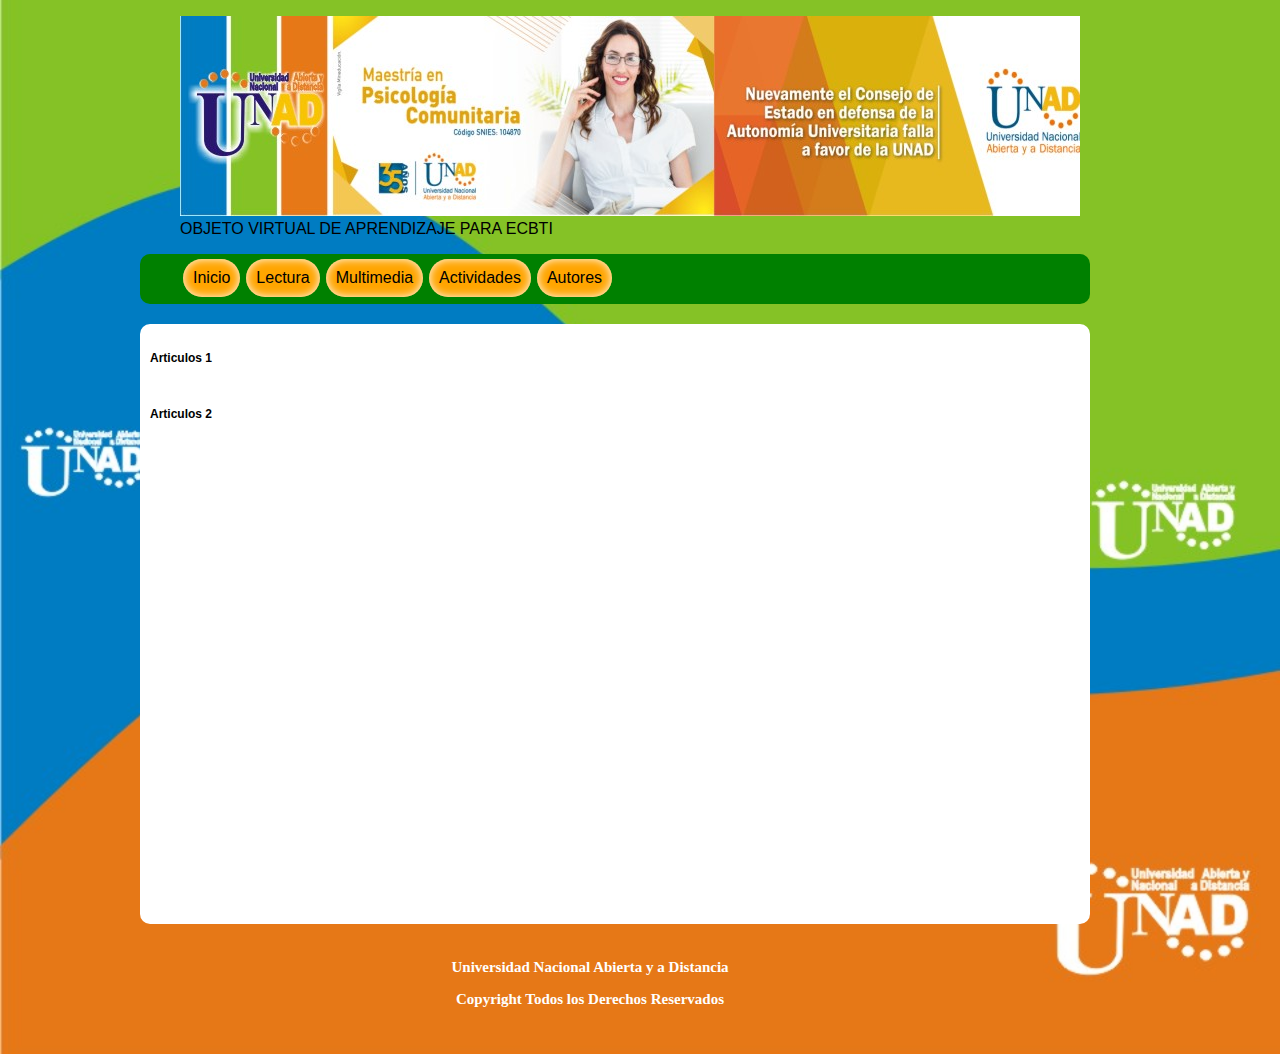
<file: index.html>
<!DOCTYPE html>


<html lang="es" class"no-js">


<head>
	
	<meta charset="UTF-8">
	<meta content="JORGE ALBERTO VARGAS" name="author"/>
    <meta content="Objeto Virtual de Aprendizje de la Ecuela de Ciencias Basicas Tecnologicas e Ingenieria " name="description" />
    <meta content="OVA, UNAD, ECBTI" name="keywords" />
	<title>OBJETO VIRTUAL DE APRENDIZAJE PARA ECBTI</title>
	<link rel="stylesheet" href="css/normalize.css">
	<link rel="stylesheet" href="css/style.css">

</head>


<body>	

<Div id="contenidos">
	<header>

<figure>
			<img src="img/Baner.jpg" alt="OVA">
			<figcaption>
				<span>
				<a href="" class="menu">OBJETO VIRTUAL DE APRENDIZAJE PARA ECBTI</a>
				</span>
			</figcaption>
		</figure>
		
	</header>

<nav>
	<ul class="menu">
		<li><a href="" class="menu">Inicio</a></li>
		<li><a href=""class="menu">Lectura</a></li>
		<li><a href="" class="menu">Multimedia</a></li>
		<li><a href="" class="menu">Actividades</a></li>
		<li><a href="" class="menu">Autores</a></li>
	</ul>
</nav>

<section>
	<article>
		<p>Articulos 1</p>
    </article>

	<article>
		<p>Articulos 2</p>
    </article>


</section>


<Footer><h3>Universidad Nacional Abierta y a Distancia</h3>
<h3>Copyright Todos los Derechos Reservados</h3></Footer>






</Div>
</body>


<script src="js/modernizr.js"></script>   
<script src="js/prefixfree.min.js"></script>
<script src="js/jquery-2.1.1.js"></script>   





</html>
</file>
<file: css/style.css>
#contenidos{
	width: 1000px;
	height: auto;
	margin: auto;
	position: relative;
	

}


/*ETIQUETAS*/
body{
background-image: url(../img/Fondo.JPG);
background-repeat: no-repeat;
background-size: cover;
}

h1{
font-family: 'Verdana', cursive;
color: white;
margin-left: 10px;
font-size: 60px;
text-align: center; 
}

h2{
font-family: 'Verdana', cursive;
color: white;
margin-left: 10px;
font-size: 40px;
text-align: center; 
}

h3{
font-family: 'verdana', cursive;;
color: white;
font-size: 15px;
text-align: center; 
}


header{
	width: 1000px;
	height: 120 px;
	background: rgba(255, 255, 255, 10,70);
}

nav{
width: 950px;
height: 50px;
background: green;
border-radius: 10px;

}
ul{
margin: auto;
padding-top: 2px;
}

li{
	float: left;
	list-style-type: none;
	padding: 10px;
	background: orange;
	margin: 3px;
	border-radius: 70px;
	box-shadow: 0 0 10px white inset; 

}

section{
	width: 950px;
	background: white;
	height: 600px;
	float: left;
	margin-top: 20px;
	border-radius: 10px;
}
aside{

	width: 200px;
	background: white;
	height: 600px;
	float: left;
	margin-left: 20px;
	margin-top: 20px;
	border-radius: 10px;
}

footer{
width: 900px;
height: 90px;
float: left;
margin-top: 20px;
border-radius: 5px;
margin-bottom: 20px;
}

p{

	font-size: 12px;
	font-weight: bolder;
	line-height: 24px;
	padding: 10px;
	text-align: justify;
}






.ancho_menu_home{width: 900px;}
.ancho_menu_paginas{width: 970px;}

.menu:active{color: white; text-decoration: none;}
.menu:link{color: white; text-decoration: none;}
.menu:visited{color: black; text-decoration: none;}
.menu:hover{color: white; text-decoration: none; text-shadow: 0 0 13px white;}
</file>
